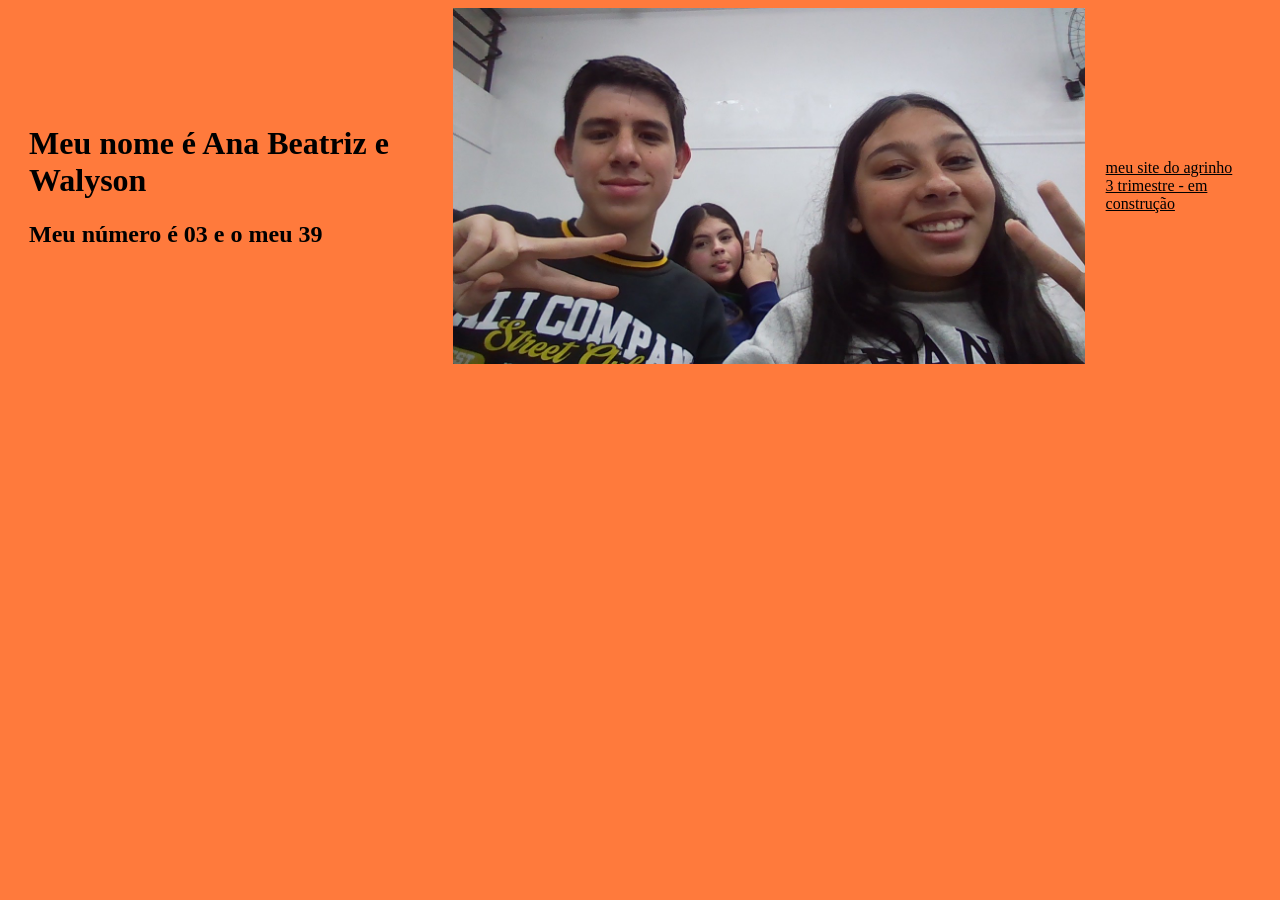
<file: index.html>
<!DOCTYPE html>
<html lang="en">
<head>
    <meta charset="UTF-8">
    <meta name="viewport" content="width=device-width, initial-scale=1.0">
    <title>Document</title>
    <link rel="stylesheet" href="style.css">
</head>
<body>

  <div>
    <h1 class="nome">Meu nome é Ana Beatriz e Walyson</h1>
    <h2>Meu número é 03 e o meu 39
      
    </h2>

  </div>

    <img class="foto" src="IMG_20260727_095242.jpg" alt="">
  <div class="links">

    <a href="/agrinho2026.html">meu site do agrinho</a>
    <a href="#">3 trimestre - em construção</a>
  </div>
  </body>
</html>
</file>
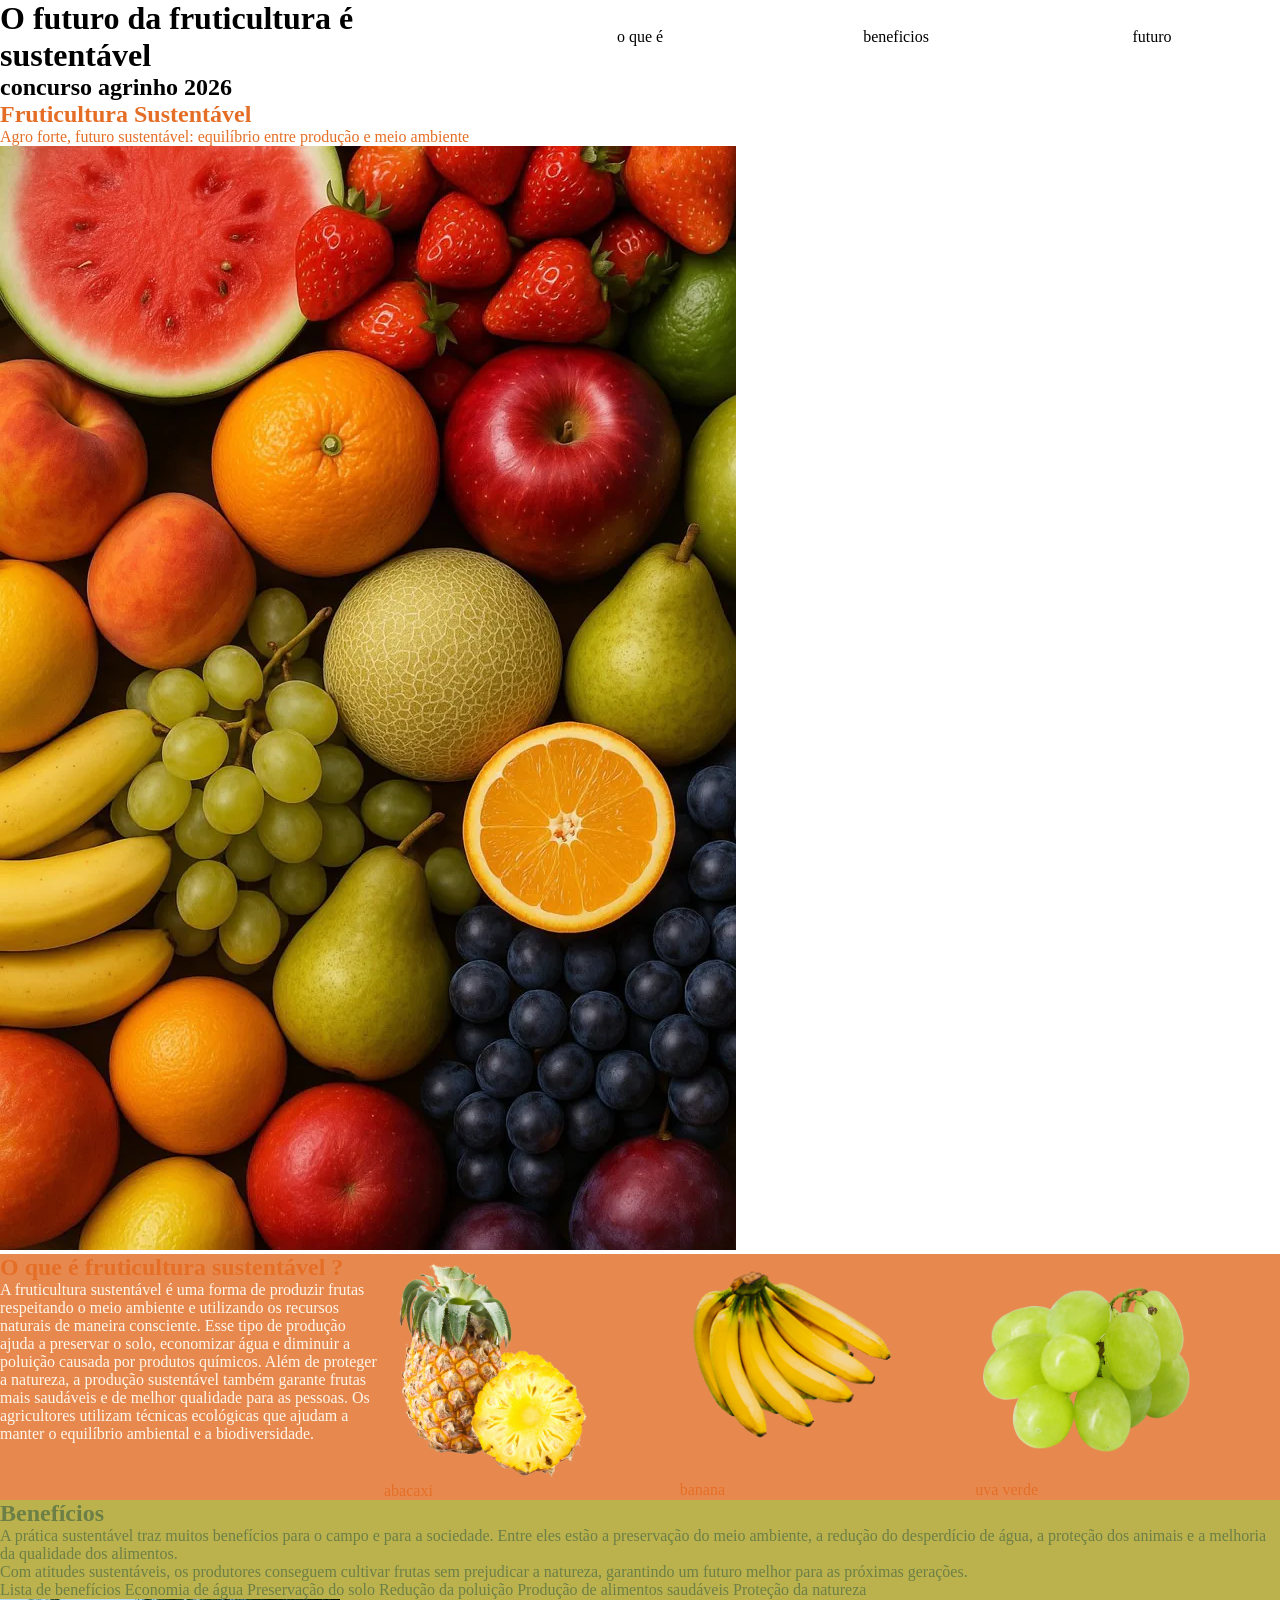
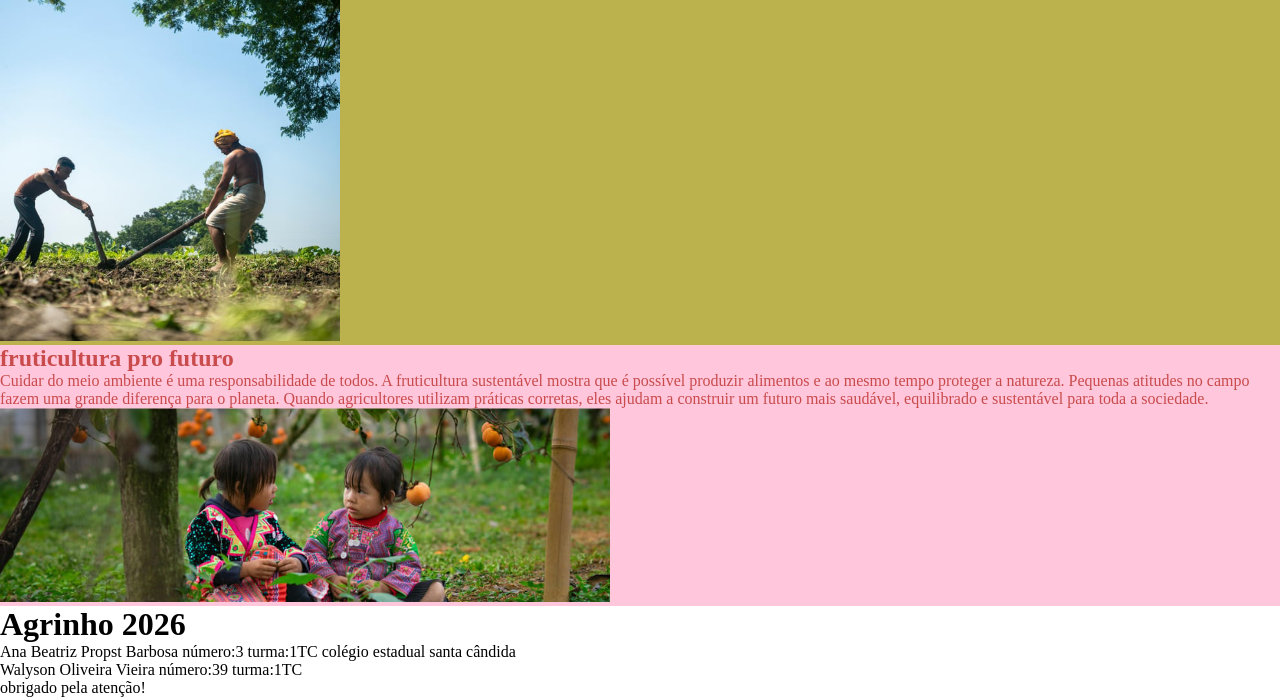
<file: agrinho2026.html>
<!DOCTYPE html>
<html lang="pt-br">

<head>
    <meta charset="UTF-8">
    <meta name="viewport" content="width=device-width, initial-scale=1.0">
    <title>Fruticultura sustentável</title>
    <link rel="stylesheet" href="agrinho.css">
</head>

<body>
    <header>
        <h1>O futuro da fruticultura é sustentável</h1>
        <p>o que é</p>
        <p>beneficios</p>
        <p>futuro</p>
    </header>
<section class="capa">
    <div>

        <h1>concurso agrinho 2026</h1>
        <h1 class="laranja">Fruticultura Sustentável</h1>
        <p class="laranja">Agro forte, futuro sustentável: equilíbrio entre produção e meio ambiente</p>
        <img src="_.webp" alt="frutas frescas">

    </div>

</section>
<section class="laranja-sim">
    <div>
        <h1 class="laranja">  O que é fruticultura sustentável ?</h1>
        <p>A fruticultura sustentável é uma forma de produzir frutas respeitando o meio ambiente e utilizando os recursos
            naturais de maneira consciente. Esse tipo de produção ajuda a preservar o solo, economizar água e diminuir a
            poluição causada por produtos químicos.
            Além de proteger a natureza, a produção sustentável também garante frutas mais saudáveis e de melhor qualidade
            para as pessoas. Os agricultores utilizam técnicas ecológicas que ajudam a manter o equilíbrio ambiental e a
            biodiversidade.</p>

    </div>
<div class="frutas">

    <div>
        <img src="abacaxi.png" alt="ABACAXI">
        <p class="laranja">abacaxi</p>
    </div>
    <div>
        <img src="banana.png" alt="BANANA">
        <p class="laranja">banana</p>
    </div>
    <div>
        <img src="uva verde.png" alt="UVA VERDE">
        <p class="laranja">uva verde</p>
    </div>
</div>

</section>

<section class="verdonho">
    <h1>Benefícios</h1>
    <p>A prática sustentável traz muitos benefícios para o campo e para a sociedade. Entre eles estão a preservação do meio ambiente, a redução do 
desperdício de água, a proteção dos animais e a
melhoria da qualidade dos alimentos.</p>
<p>Com atitudes sustentáveis, os produtores conseguem cultivar frutas sem prejudicar a natureza, garantindo um futuro melhor para as próximas gerações.</p>
<p>Lista de benefícios
Economia de água
Preservação do solo
Redução da poluição
Produção de alimentos saudáveis
Proteção da natureza</p>
<img src="trabalhadores.png" alt="trabalhadores do campo trabalhando com uma enxada">

</section>

<section class="rosa-piggy">
    <h1 >fruticultura pro futuro</h1>
    <p>Cuidar do meio ambiente é uma responsabilidade de todos. A fruticultura sustentável mostra que é possível
        produzir alimentos e ao mesmo tempo proteger a natureza. Pequenas atitudes
        no campo fazem uma grande diferença para o
        planeta.
        Quando agricultores utilizam práticas corretas, eles ajudam a construir um futuro mais saudável, equilibrado e
        sustentável para toda a sociedade.</p>
    <img src="meninas.png" alt="meninas se encarando num pomar de tangerina">

</section>
<footer>
    <h1>Agrinho 2026</h1>
    <p>Ana Beatriz Propst Barbosa
        número:3
        turma:1TC
        colégio estadual santa cândida</p>
    <p>Walyson Oliveira Vieira
        número:39
        turma:1TC</p>
    <p>obrigado pela atenção!</p>
    
</footer>
</body>

</html>
</file>
<file: style.css>
.foto {
    width: 50%
}

body {
    background-color: #ff7a3c;
    display: flex;

    align-items: center;
    justify-content: space-evenly;
}

div {
    margin: 19px;
    padding: 2px;

}
a {
    color: black;
   border: 2px;
}
.links {
    display: flex;
    flex-direction: column;
}
</file>
<file: agrinho.css>
*{
    margin: 0;
}
.rosa-piggy{
    background-color:#ffc6dc ;
    color: #c94b4b;
    
}
.verdonho{
    background-color: #bcb24d;
    color:#6b7f46 ;

}
.laranja{
    color: #e56e26;
}

.laranja-sim{
    background-color: #e7894f;
    color: #fff6ea;
    display: grid;
    grid-template-columns: 30% 70%;
}


.frutas{
    display: grid;
    grid-template-columns: 33% 33% 33%;
}


.capa{
display: grid;
    grid-template-columns: 55% 45%;

}
header{
display: grid;
    grid-template-columns: 40% 20% 20% 20%;
    align-items: center;
    justify-items: center;

}
</file>
